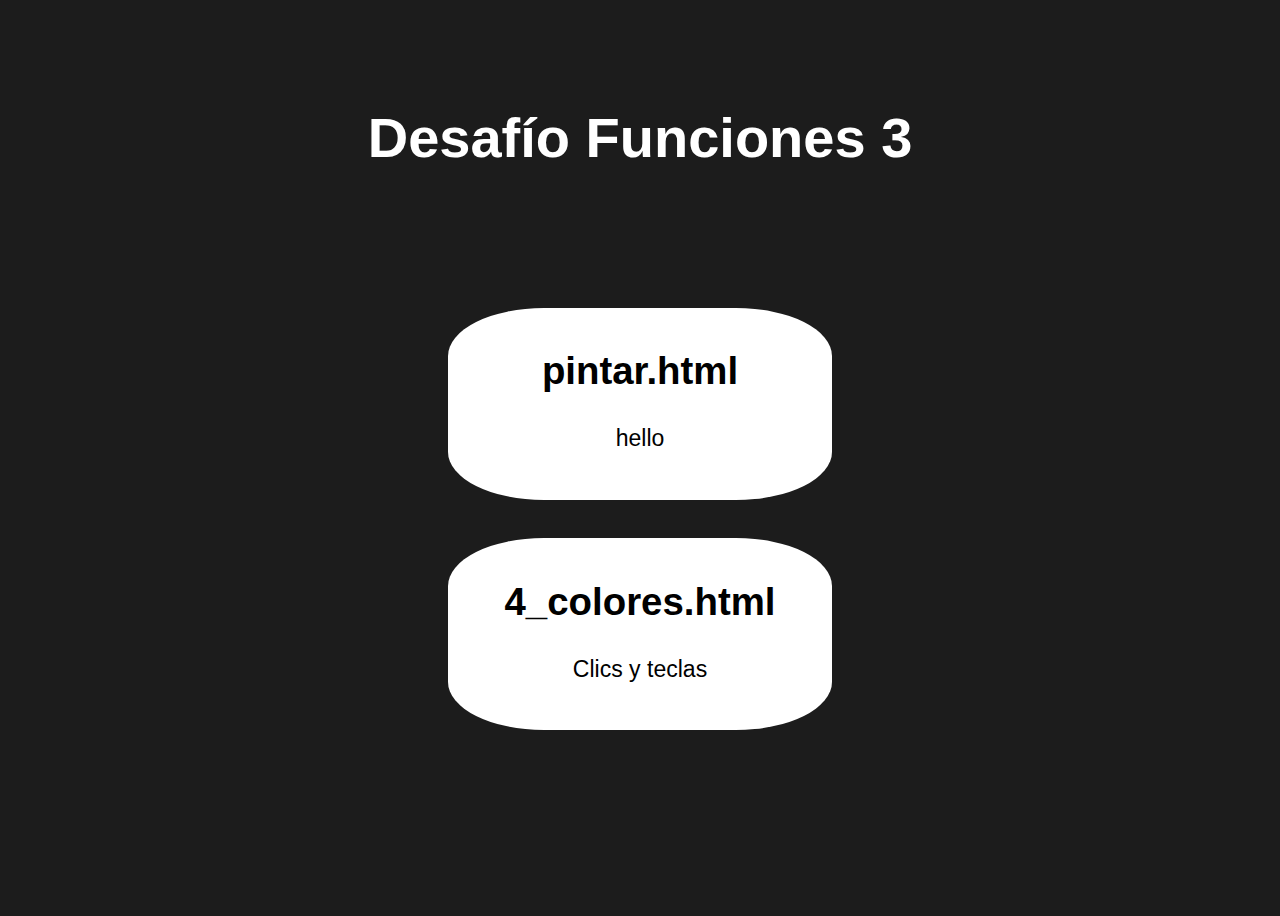
<file: index.html>
<!DOCTYPE html>
<html lang="es">
<head>
    <meta charset="UTF-8">
    <meta name="viewport" content="width=device-width, initial-scale=1.0">
    <!-- NOMBRE DE PESTAÑA -->
    <title>FUnciones - Home</title>
    <!-- CSS -->
    <link rel="stylesheet" href="./assest/css/style.css">
</head>

<body>
    <!-- CONTENEDOR GENERAL -->
    <div class="container">
        
        <!-- Título -->
        <div class="titulo">
            <h1>Desafío Funciones 3</h1>
        </div>


        <!-- Botones -->
        <div class="botones">
            <a class="btn3" href="./pintar.html" target="_blank"><button><h2>pintar.html</h2><p>hello</p></button></a>
            <a class="btn4" href="./colores.html" target="_blank"><button><h2>4_colores.html</h2><p>Clics y teclas</p></button></a>
        </div>
</body>

</html>
</file>
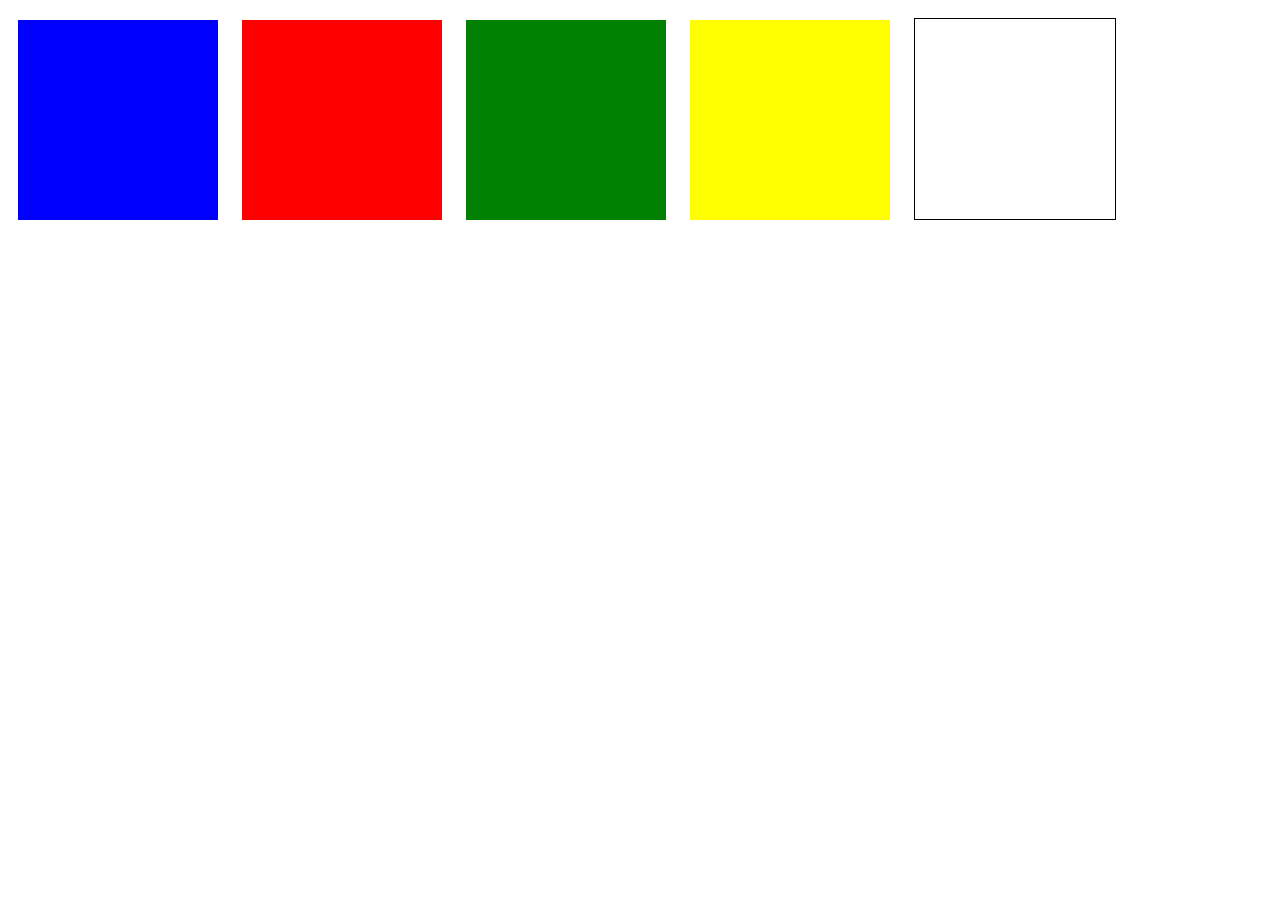
<file: colores.html>
<!DOCTYPE html>
<html lang="es">
<head>
    <meta charset="UTF-8">
    <title>4 Colores</title>
    <style>
        .color-div {
            width: 200px;
            height: 200px;
            display: inline-block;
            margin: 10px;
            text-align: center;
            line-height: 200px;
            color: white;
            font-weight: bold;
            cursor: pointer;
            font-family: Arial, Helvetica, sans-serif;
        }
        #azul { background-color: blue; }
        #rojo { background-color: red; }
        #verde { background-color: green; }
        #amarillo { background-color: yellow; }
        #key {
            width: 200px;
            height: 200px;
            border: 1px solid black;
            display: inline-block;
            margin: 10px;
            line-height: 200px;
            text-align: center;
            font-family: Arial, Helvetica, sans-serif;
        }
    </style>
</head>
<body>
    <div id="azul" class="color-div"></div>
    <div id="rojo" class="color-div"></div>
    <div id="verde" class="color-div"></div>
    <div id="amarillo" class="color-div"></div>
    <div id="key"></div>

    <script src="./assest/js/colores.js"></script>
</body>
</html>
</file>
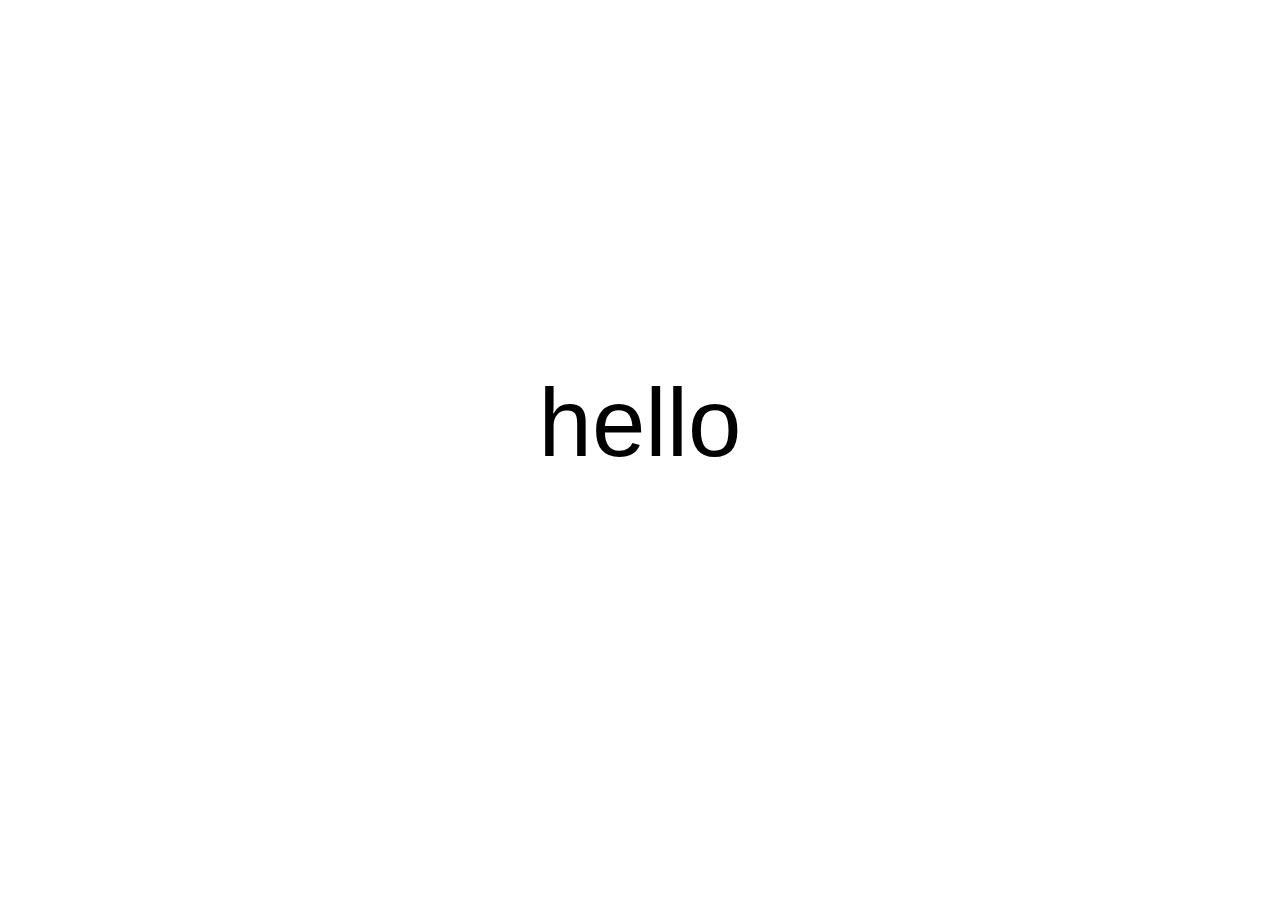
<file: pintar.html>
<!DOCTYPE html>
<html lang="es">
<head>
    <meta charset="UTF-8">
    <meta name="viewport" content="width=device-width, initial-scale=1.0">
    <title>Pintar</title>
    <link rel="stylesheet" href="./assest/css/color.css">
</head>
<body>
    <div id="ele1">hello</div>
    <script src="./assest/js/script.js"></script>
</body>
</html>
</file>
<file: assest/css/style.css>
body {
    background-color: #1c1c1c;
}

/* Contenedor general */
.container {
    display: flex;
    flex-wrap: wrap;
    flex-direction: column;
    justify-content: center;
    align-items: center;
    min-height: 100vh;
    max-height: 100vh;
    transform: translate(0, -40px);
}

/* Título */
h1 {
    font-size: 3.5em;
}

.titulo {
    color:#ffffff;
    font-family: 'Franklin Gothic Medium', 'Arial Narrow', Arial, sans-serif;
    margin-bottom: 100px;
}

.autor p {
    color: #ffffff;
    font-size: 2em;
    padding: 0;
    margin: 0;
    transform: translate(350px, -120px);
}

/* Botones */
.botones {
    display: flex;
    flex-wrap: wrap;
    justify-content: center;
    align-items: center;
    gap: 15%;
}

.botones button {
    font-family: Arial, Helvetica, sans-serif;
    padding: 20px;
    font-size: 2.4em;
    width: 10em;
    height: 5em;
    background-color: #99ff00;
    color: #343a40;
    border-radius: 25%;
    border: none;
    margin-bottom: 10%;

}


.btn3 button {
    background-color: rgb(255, 255, 255);
    color: black; 
}

.btn3 button {
    background-color: rgb(255, 255, 255);
    color: black; 
}

.btn3 p {
    animation: cambiaColor 1.5s infinite;
}

@keyframes cambiaColor {
    0%, 100% { background-color: #ffffff; }
    50% { background-color: yellow; }
  }



.btn4 button {
    background-color: rgb(255, 255, 255);
    color: black; 
    animation: changeColor 1.5s infinite;
}

@keyframes changeColor {
    0%, 100% { background-color: #ffffff; }
    25% { background-color: #ff7eb9; }
    50% { background-color: #ffaa2b; }
    75% { background-color: #00ccff; }
  }

.botones p{
    font-size: 0.6em;
    transform: translate(0, -10px); 
}

.botones h2 {
    font-size: 1em;
    transform: translate(0, -10px);
}

.botones button:hover {
    background-color: white;
    color: rgb(33, 33, 33);
    filter: drop-shadow(0px 0px 5px rgb(255, 255, 255));
    cursor: pointer;
}
</file>
<file: assest/css/color.css>
body {
    display: flex;
    align-items: center;
    justify-content: center;
    width: 100hv;
    height: 100hv;
    text-align: center;
    font-size: 6em;
    font-family: Verdana, Geneva, Tahoma, sans-serif
}

#ele1 {
    transform: translate(0, 40vh);
    width: 100%;
}

#ele1:hover {
    cursor: pointer;
}
</file>
